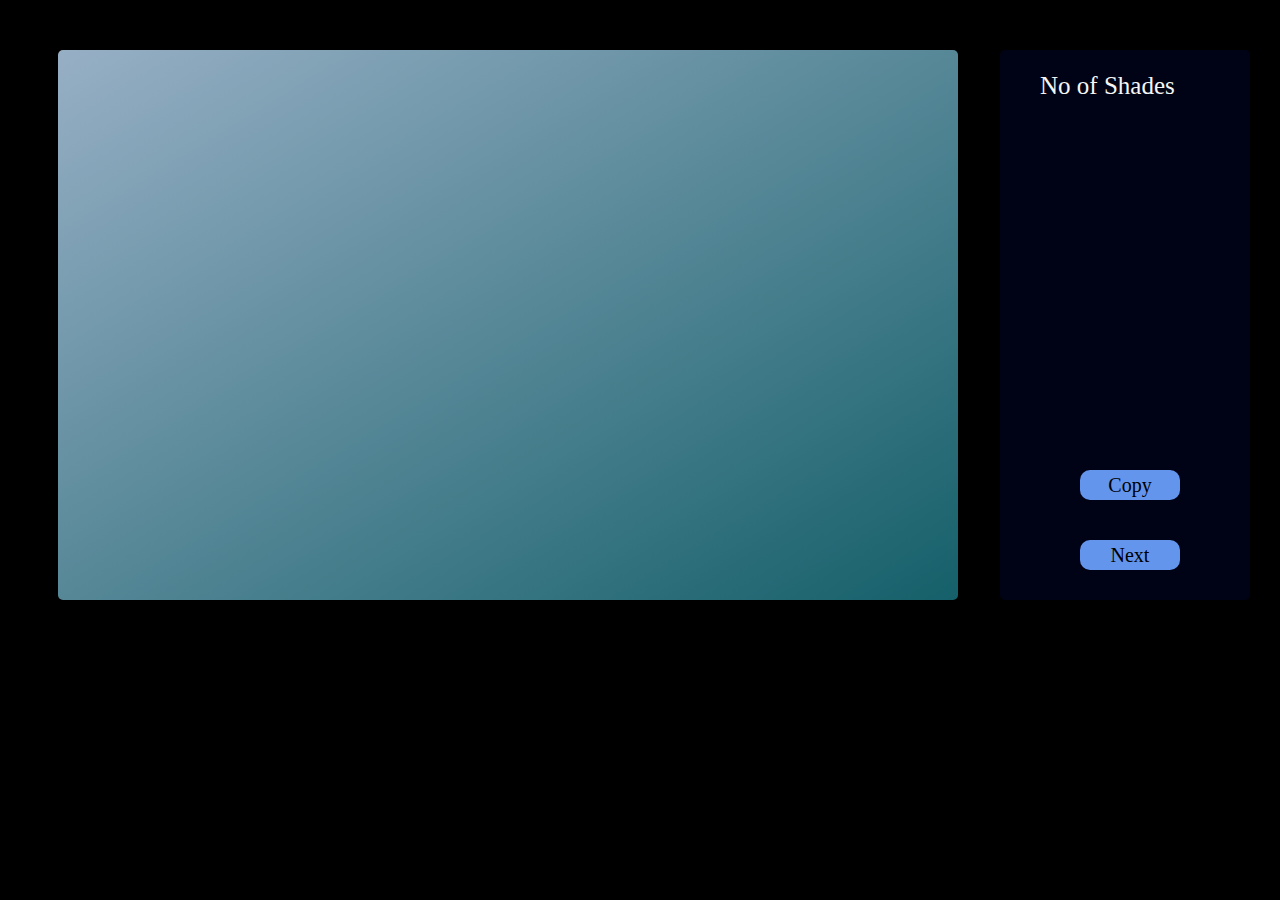
<file: index.html>
<!DOCTYPE html>
<html>
<head>
    <title>Linear Gradient | JavaScript</title>
    <link rel="stylesheet" href="./style.css">
</head>
<body>
    <script src="./style.js"></script>
    <input type="text" id="copy_text" style="background: black;color: black;border: none;position: absolute;top: 0px;left: -210px;">
    <div class="gradient-container" id="gradient"></div>
    <div class="code-container">
        <h1 class="text">No of Shades</h1>
        <button onclick="changeColor()" class="btn">Next</button>
        <button onclick="myFunction()" class="btn" style="bottom:100px;">Copy</button>
    </div>
</body>
</html>
</file>
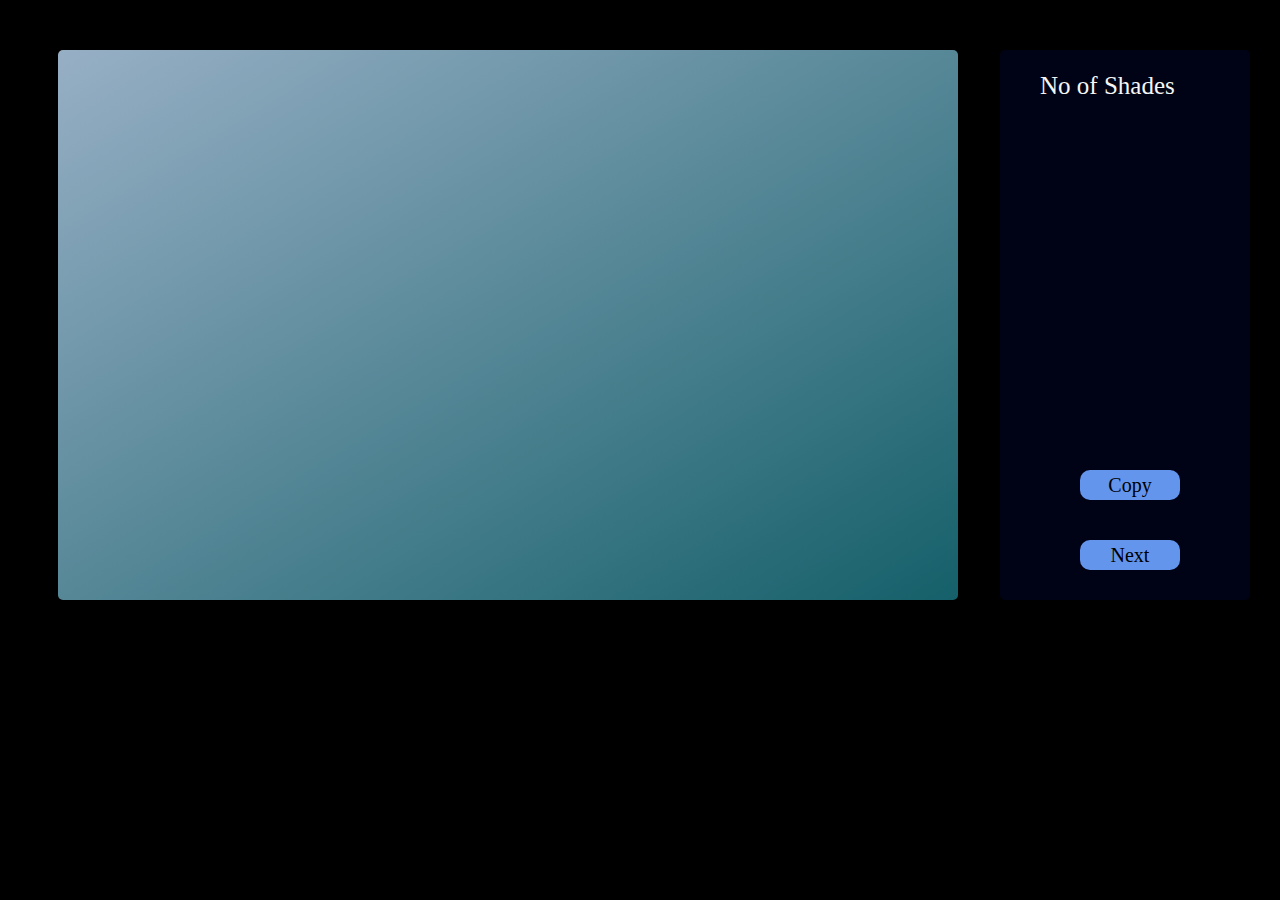
<file: lineargradient.html>
<!DOCTYPE html>
<html>
<head>
    <title>Linear Gradient | JavaScript</title>
    <link rel="stylesheet" href="./style.css">
</head>
<body>
    <script src="./style.js"></script>
    <input type="text" id="copy_text" style="background: black;color: black;border: none;position: absolute;top: 0px;left: -210px;">
    <div class="gradient-container" id="gradient"></div>
    <div class="code-container">
        <h1 class="text">No of Shades</h1>
        <button onclick="changeColor()" class="btn">Next</button>
        <button onclick="myFunction()" class="btn" style="bottom:100px;">Copy</button>
    </div>
</body>
</html>
</file>
<file: style.css>
body{
    background: black;
    overflow: hidden;
}

.gradient-container{
    background: linear-gradient(to bottom right,#97AFC5,#15606A);
    width: 900px;
    height: 550px;
    border-radius: 5px;
    margin: 50px;
}

.code-container{
    background: rgba(0, 4, 32, 0.699);
    width: 250px;
    height: 550px;
    position: absolute;
    right: 30px;
    top: 50px;
    border-radius: 5px;
}

.btn{
    position: absolute;
    bottom: 30px;
    left: 80px;
    width: 100px;
    height: 30px;
    font-size: 20px;
    font-family: POPPINS;
    text-align: center;
    background-color: cornflowerblue;
    border: none;
    border-radius: 10px;
}

.text{
    color: whitesmoke;
    font-family: POPPINS;
    font-weight: 400;
    font-size: 25px;
    position: absolute;
    top: 5px;
    left: 40px;
}
</file>
